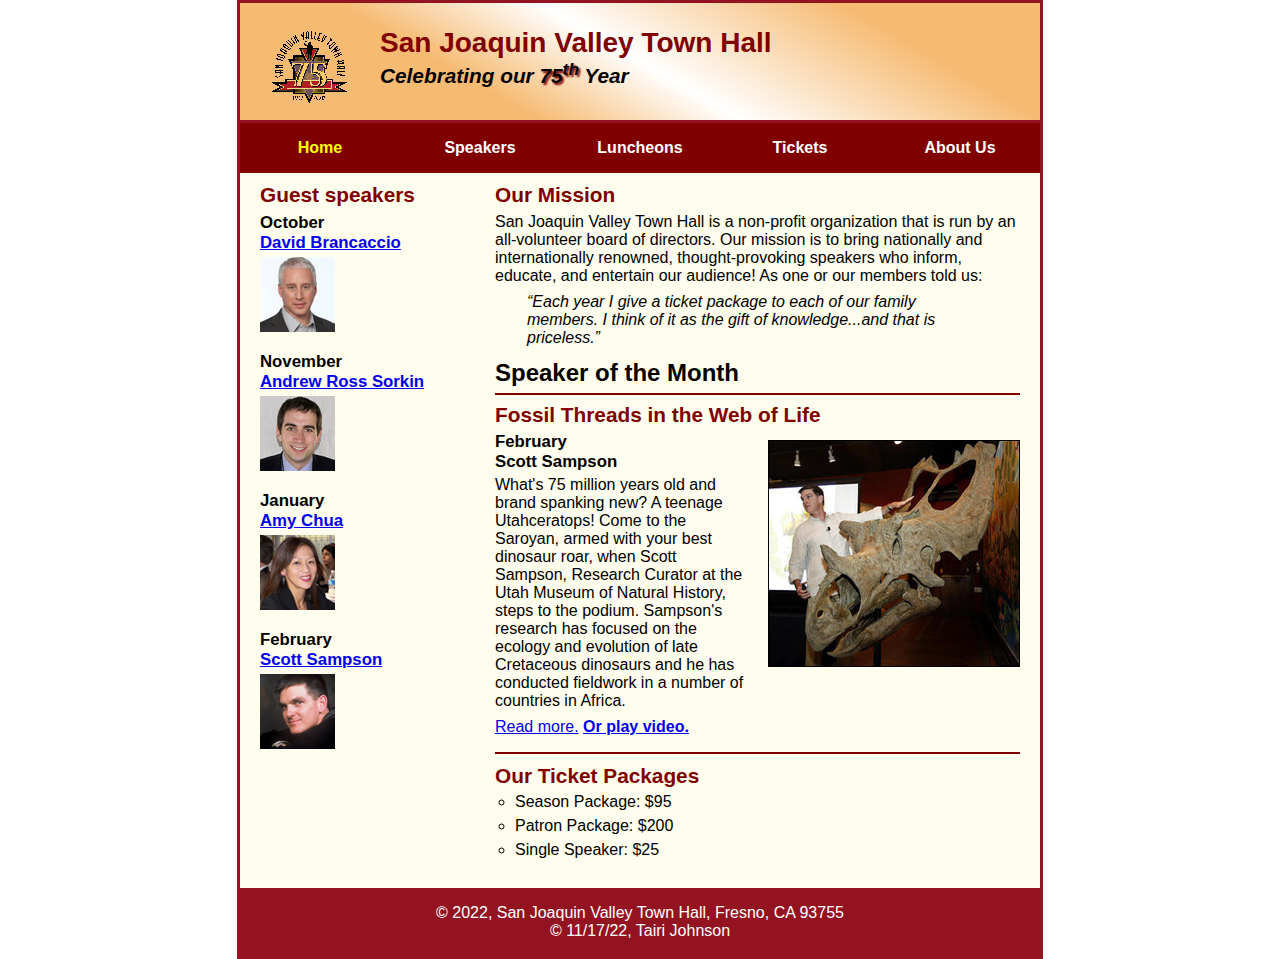
<file: index.html>
<!DOCTYPE html>
<html lang="en">

<head>
	<meta charset="utf-8">
	<title>San Joaquin Valley Town Hall</title>
	<link rel="shortcut icon" href="images/favicon.ico">
	<link rel="stylesheet" href="styles/c7_main.css">
</head>

<body>
	<header>
		<img src="images/town_hall_logo.gif" alt="Town Hall logo" height="80">
		<h2>San Joaquin Valley Town Hall</h2>
		<h3>Celebrating our <span class="shadow">75<sup>th</sup></span> Year</h3>
	</header>
	<nav id="nav_menu">
		<ul>
			<li>
				<a class="current" href="index.html">Home</a>
			</li>
			<li>
				<a href="index.html">Speakers</a>
			</li>
			<li>
				<a href="index.html">Luncheons</a>
			</li>
			<li>
				<a href="index.html">Tickets</a>
			</li>
			<li class="trigger">
				<a href="index.html">About Us</a>
					<ul>
						<li>
							<a href="#">Our History</a>
						</li>
						<li>
							<a href="#">Board of Directors</a>
						</li>
						<li>
							<a href="#">Past Speakers</a>
						</li>
						<li>
							<a href="#">Contact Information</a>
						</li>
					</ul>
			</li>
		</ul>
	</nav>
	<main>
		<section>
			<h2>Our Mission</h2>
			<p>San Joaquin Valley Town Hall is a non-profit organization that is run by an 
			   all-volunteer board of directors. Our mission is to bring nationally and 
			   internationally renowned, thought-provoking speakers who inform, educate, 
			   and entertain our audience! As one or our members told us:</p>
			<blockquote>&ldquo;Each year I give a ticket package to each of our family members. 
			I think of it as the gift of knowledge...and that is priceless.&rdquo;</blockquote>
			<h1>Speaker of the Month</h1>
			<article>
				<h2>Fossil Threads in the Web of Life</h2>
				<img src="images/sampson_dinosaur.jpg" alt="Scott Sampson with dinosaur">
				<h3>February<br>
				Scott Sampson</h3>
				<p>What's 75 million years old and brand spanking new? A teenage Utahceratops! 
				Come to the Saroyan, armed with your best dinosaur roar, when Scott Sampson, Research 
				Curator at the Utah Museum of Natural History, steps to the podium. Sampson's research 
				has focused on the ecology and evolution of late Cretaceous dinosaurs and he has conducted 
				fieldwork in a number of countries in Africa.</p>
				<p><a href="speakers/c6_sampson.html">Read more.</a>&nbsp;<b><a href="ch07-files-text/media/twist_away.mp3">Or play video.</a></b></p>
			</article>
			
			<h2>Our Ticket Packages</h2>
			<ul>
				<li>Season Package: $95</li>
				<li>Patron Package: $200</li>
				<li>Single Speaker: $25</li>
			</ul>
		</section>
		
		<aside>
			<h2>Guest speakers</h2>
			<h3>October<br><a href="speakers/brancaccio.html">David Brancaccio</a></h3>
			<img src="images/brancaccio75.jpg" alt="David Brancaccio photo">
			<h3>November<br><a href="speakers/sorkin.html">Andrew Ross Sorkin</a></h3>
			<img src="images/sorkin75.jpg" alt="Andrew Ross Sorkin photo">
			<h3>January<br><a href="speakers/chua.html">Amy Chua</a></h3>
			<img src="images/chua75.jpg" alt="Amy Chua photo">
			<h3>February<br><a href="speakers/c7_sampson.html">Scott Sampson</a></h3>
			<img src="images/sampson75.jpg" alt="Scott Sampson photo">
		</aside>
	</main>
	<footer>
		<p>&copy; 2022, San Joaquin Valley Town Hall, Fresno, CA 93755<br>&copy; 11/17/22, Tairi Johnson</p>
	</footer>
</body>
</html>
</file>
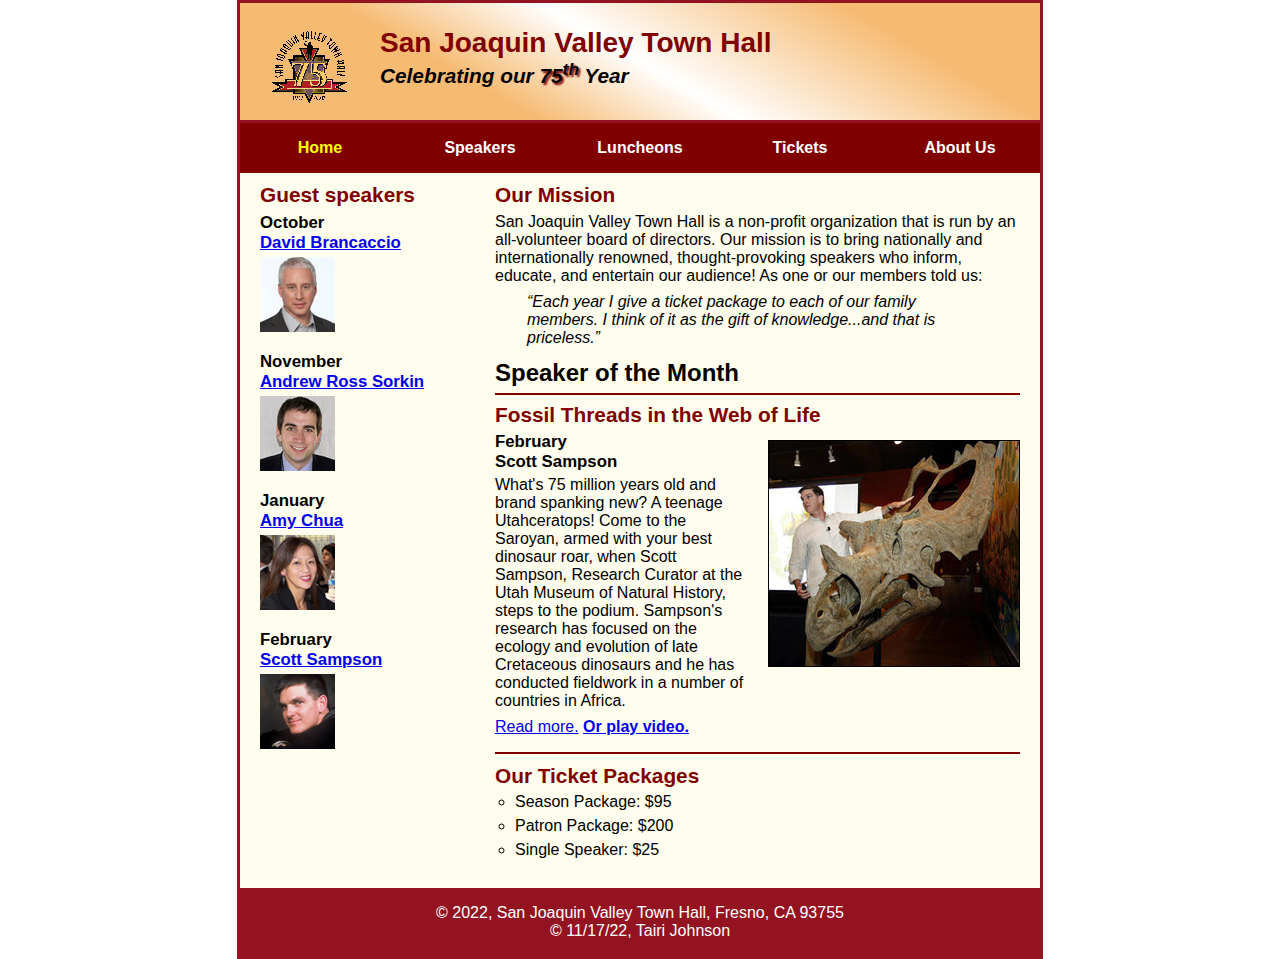
<file: c7_index.html>
<!DOCTYPE html>
<html lang="en">

<head>
	<meta charset="utf-8">
	<title>San Joaquin Valley Town Hall</title>
	<link rel="shortcut icon" href="images/favicon.ico">
	<link rel="stylesheet" href="styles/c7_main.css">
</head>

<body>
	<header>
		<img src="images/town_hall_logo.gif" alt="Town Hall logo" height="80">
		<h2>San Joaquin Valley Town Hall</h2>
		<h3>Celebrating our <span class="shadow">75<sup>th</sup></span> Year</h3>
	</header>
	<nav id="nav_menu">
		<ul>
			<li>
				<a class="current" href="c7_index.html">Home</a>
			</li>
			<li>
				<a href="c7_index.html">Speakers</a>
			</li>
			<li>
				<a href="c7_index.html">Luncheons</a>
			</li>
			<li>
				<a href="c7_index.html">Tickets</a>
			</li>
			<li class="trigger">
				<a href="c7_index.html">About Us</a>
					<ul>
						<li>
							<a href="#">Our History</a>
						</li>
						<li>
							<a href="#">Board of Directors</a>
						</li>
						<li>
							<a href="#">Past Speakers</a>
						</li>
						<li>
							<a href="#">Contact Information</a>
						</li>
					</ul>
			</li>
		</ul>
	</nav>
	<main>
		<section>
			<h2>Our Mission</h2>
			<p>San Joaquin Valley Town Hall is a non-profit organization that is run by an 
			   all-volunteer board of directors. Our mission is to bring nationally and 
			   internationally renowned, thought-provoking speakers who inform, educate, 
			   and entertain our audience! As one or our members told us:</p>
			<blockquote>&ldquo;Each year I give a ticket package to each of our family members. 
			I think of it as the gift of knowledge...and that is priceless.&rdquo;</blockquote>
			<h1>Speaker of the Month</h1>
			<article>
				<h2>Fossil Threads in the Web of Life</h2>
				<img src="images/sampson_dinosaur.jpg" alt="Scott Sampson with dinosaur">
				<h3>February<br>
				Scott Sampson</h3>
				<p>What's 75 million years old and brand spanking new? A teenage Utahceratops! 
				Come to the Saroyan, armed with your best dinosaur roar, when Scott Sampson, Research 
				Curator at the Utah Museum of Natural History, steps to the podium. Sampson's research 
				has focused on the ecology and evolution of late Cretaceous dinosaurs and he has conducted 
				fieldwork in a number of countries in Africa.</p>
				<p><a href="speakers/c6_sampson.html">Read more.</a>&nbsp;<b><a href="ch07-files-text/media/twist_away.mp3">Or play video.</a></b></p>
			</article>
			
			<h2>Our Ticket Packages</h2>
			<ul>
				<li>Season Package: $95</li>
				<li>Patron Package: $200</li>
				<li>Single Speaker: $25</li>
			</ul>
		</section>
		
		<aside>
			<h2>Guest speakers</h2>
			<h3>October<br><a href="speakers/brancaccio.html">David Brancaccio</a></h3>
			<img src="images/brancaccio75.jpg" alt="David Brancaccio photo">
			<h3>November<br><a href="speakers/sorkin.html">Andrew Ross Sorkin</a></h3>
			<img src="images/sorkin75.jpg" alt="Andrew Ross Sorkin photo">
			<h3>January<br><a href="speakers/chua.html">Amy Chua</a></h3>
			<img src="images/chua75.jpg" alt="Amy Chua photo">
			<h3>February<br><a href="speakers/c7_sampson.html">Scott Sampson</a></h3>
			<img src="images/sampson75.jpg" alt="Scott Sampson photo">
		</aside>
	</main>
	<footer>
		<p>&copy; 2022, San Joaquin Valley Town Hall, Fresno, CA 93755<br>&copy; 11/17/22, Tairi Johnson</p>
	</footer>
</body>
</html>
</file>
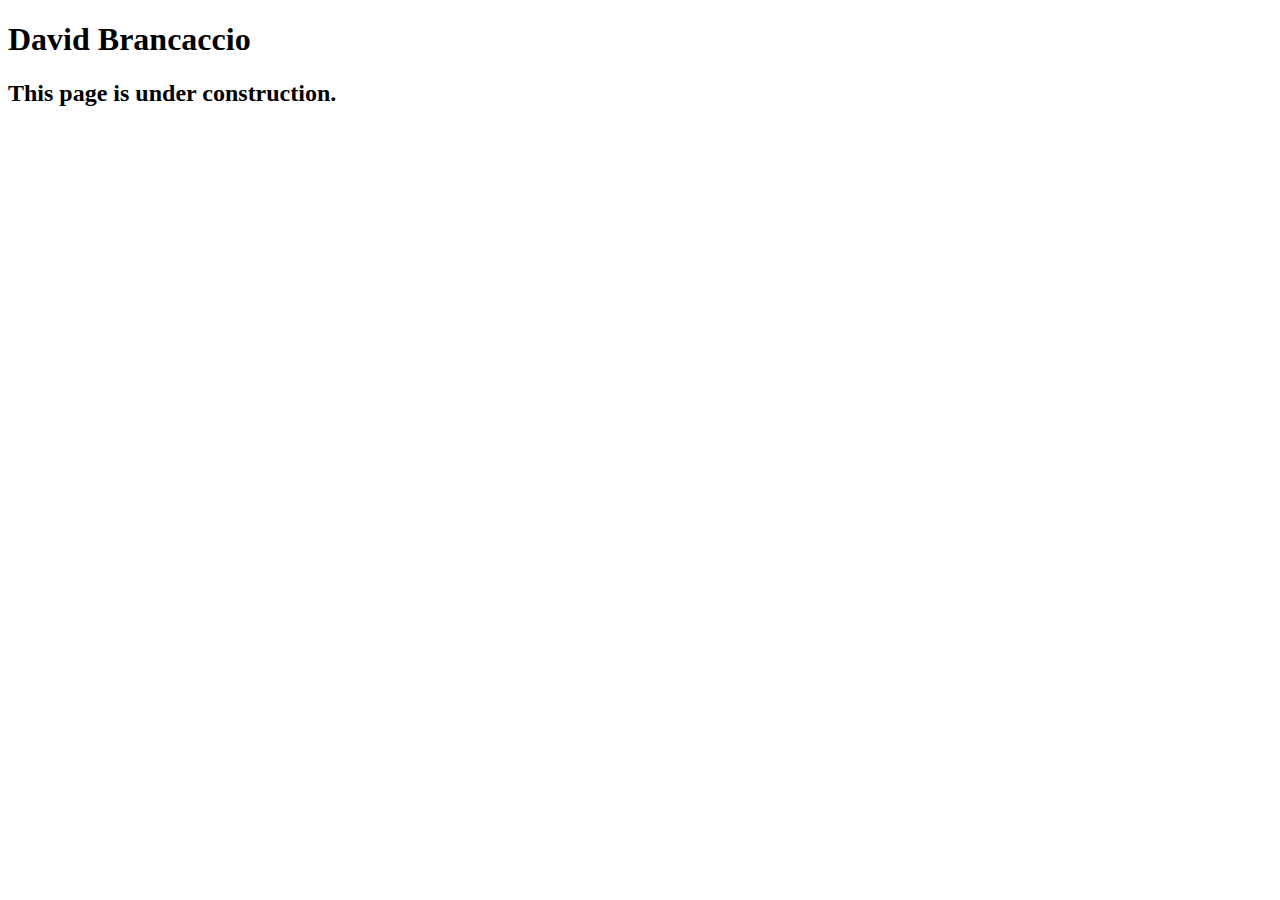
<file: speakers/brancaccio.html>
<!DOCTYPE html>
<html lang="en">

<head>
	<meta charset="utf-8">
	<title>San Joaquin Valley Town Hall</title>
	<link rel="shortcut icon" href="../images/favicon.ico">
</head>

<body>
    <main>
	    <h1>David Brancaccio</h1>
	    <h2>This page is under construction.</h2>	        
    </main>
</body>

</html>
</file>
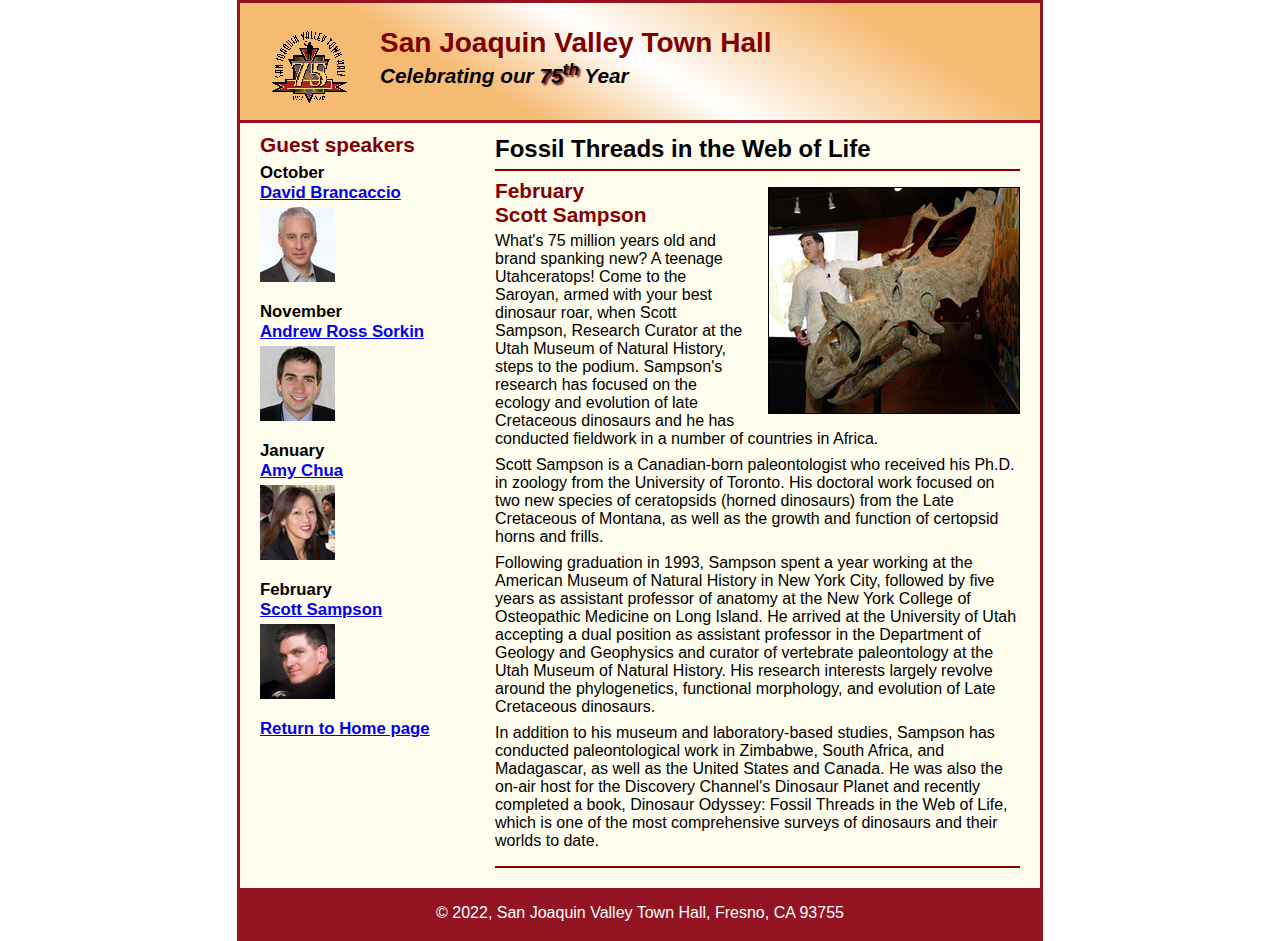
<file: speakers/c6_sampson.html>
<!DOCTYPE html>
<html lang="en">

<head>
	<meta charset="utf-8">
	<title>San Joaquin Valley Town Hall</title>
	<link rel="shortcut icon" href="../images/favicon.ico">
	<link rel="stylesheet" href="../styles/c6_speaker.css">
</head>

<body>
	<header>
		<img src="../images/town_hall_logo.gif" alt="Town Hall logo" height="80">
		<h2>San Joaquin Valley Town Hall</h2>
		<h3>Celebrating our <span class="shadow">75<sup>th</sup></span> Year</h3>
	</header>
	<main>
		<section>
			<h1>Fossil Threads in the Web of Life</h1>
			<article>
				<img src="../images/sampson_dinosaur.jpg" alt="Scott Sampson with dinosaur">
				<h2>February<br>Scott Sampson</h2>
				<p>What's 75 million years old and brand spanking new? A teenage Utahceratops! Come to the 
				   Saroyan, armed with your best dinosaur roar, when Scott Sampson, Research Curator at the 
				   Utah Museum of Natural History, steps to the podium. Sampson's research has focused on the 
				   ecology and evolution of late Cretaceous dinosaurs and he has conducted fieldwork in a number 
				   of countries in Africa.</p>
				<p>Scott Sampson is a Canadian-born paleontologist who received his Ph.D. in zoology from the 
				   University of Toronto. His doctoral work focused on two new species of ceratopsids (horned 
				   dinosaurs) from the Late Cretaceous of Montana, as well as the growth and function of certopsid 
				   horns and frills.</p>
				<p>Following graduation in 1993, Sampson spent a year working at the American Museum of Natural 
				   History in New York City, followed by five years as assistant professor of anatomy at the New 
				   York College of Osteopathic Medicine on Long Island. He arrived at the University of Utah 
				   accepting a dual position as assistant professor in the Department of Geology and Geophysics 
				   and curator of vertebrate paleontology at the Utah Museum of Natural History. His research 
				   interests largely revolve around the phylogenetics, functional morphology, and evolution of 
				   Late Cretaceous dinosaurs.</p>
				<p>In addition to his museum and laboratory-based studies, Sampson has conducted paleontological 
				   work in Zimbabwe, South Africa, and Madagascar, as well as the United States and Canada. He was 
				   also the on-air host for the Discovery Channel's Dinosaur Planet and recently completed a book, 
				   Dinosaur Odyssey: Fossil Threads in the Web of Life, which is one of the most 
				   comprehensive surveys of dinosaurs and their worlds to date.</p>
			</article>
		</section>
		
		<aside>
			<h2>Guest speakers</h2>
			<h3>October<br><a href="../speakers/brancaccio.html">David Brancaccio</a></h3>
			<img src="../images/brancaccio75.jpg" alt="David Brancaccio photo">
			<h3>November<br><a href="../speakers/sorkin.html">Andrew Ross Sorkin</a></h3>
			<img src="../images/sorkin75.jpg" alt="Andrew Ross Sorkin photo">
			<h3>January<br><a href="../speakers/chua.html">Amy Chua</a></h3>
			<img src="../images/chua75.jpg" alt="Amy Chua photo">
			<h3>February<br><a href="../speakers/c6_sampson.html">Scott Sampson</a></h3>
			<img src="../images/sampson75.jpg" alt="Scott Sampson photo">
			<h3><a href="../index.html">Return to Home page</a></h3>
		</aside>
	</main>
	<footer>
		<p>&copy; 2022, San Joaquin Valley Town Hall, Fresno, CA 93755</p>
	</footer>
</body>
</html>
</file>
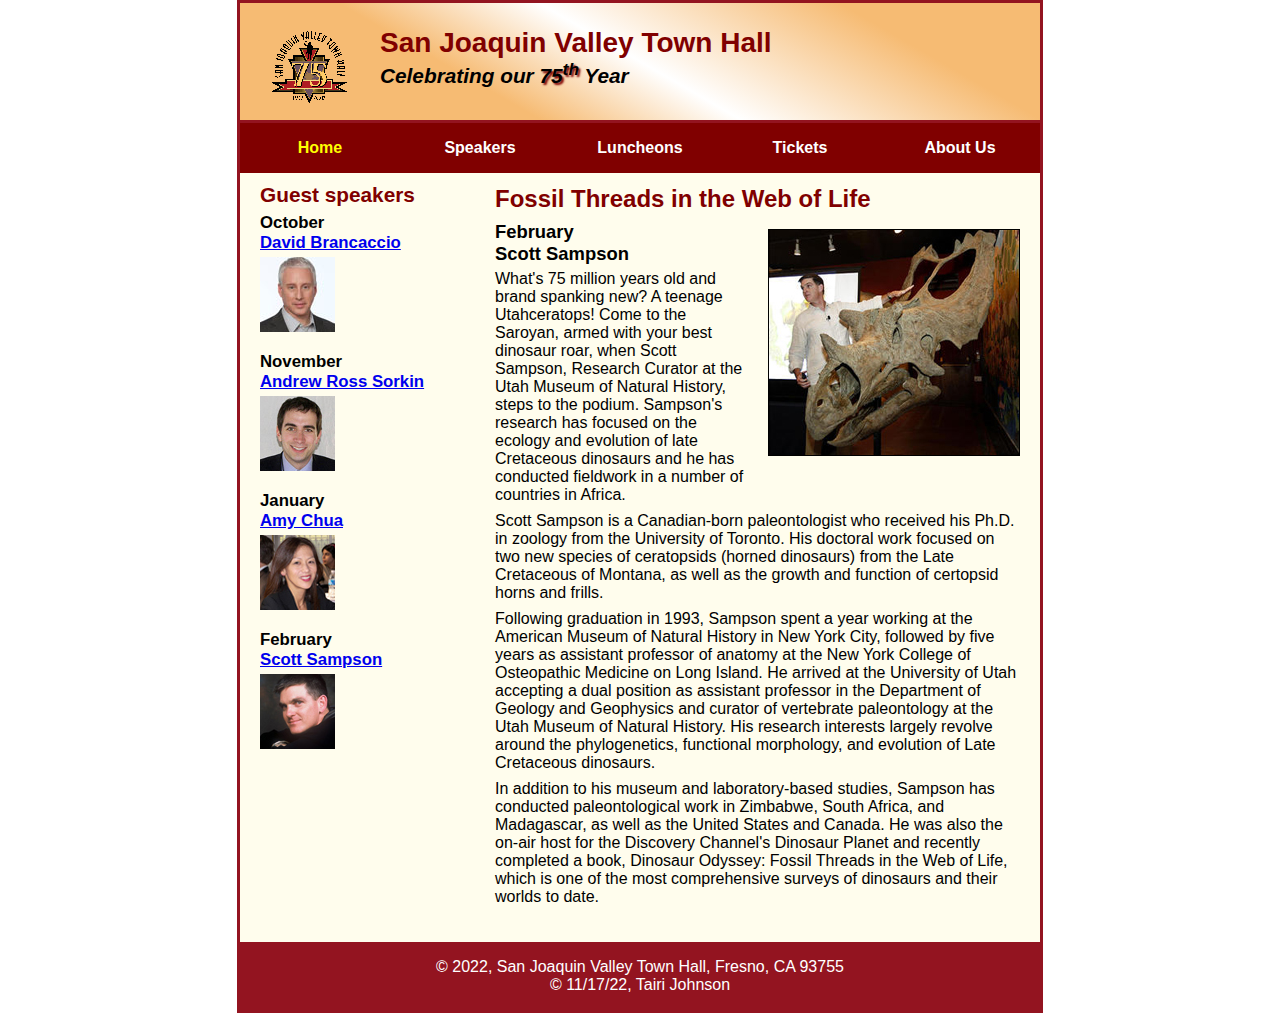
<file: speakers/c7_sampson.html>
<!DOCTYPE html>
<html lang="en">

<head>
	<meta charset="utf-8">
	<title>San Joaquin Valley Town Hall</title>
	<link rel="shortcut icon" href="../images/favicon.ico">
	<link rel="stylesheet" href="../styles/c7_speaker.css">
</head>

<body>
	<header>
		<img src="../images/town_hall_logo.gif" alt="Town Hall logo" height="80">
		<h2>San Joaquin Valley Town Hall</h2>
		<h3>Celebrating our <span class="shadow">75<sup>th</sup></span> Year</h3>
	</header>
	<nav id="nav_menu">
		<ul>
			<li>
				<a class="current" href="../index.html">Home</a>
			</li>
			<li>
				<a href="c7_sampson.html">Speakers</a>
			</li>
			<li>
				<a href="c7_sampson.html">Luncheons</a>
			</li>
			<li>
				<a href="c7_sampson.html">Tickets</a>
			</li>
			<li class="trigger">
				<a href="c7_sampson.html">About Us</a>
				<ul>
					<li>
						<a href="#">Our History</a>
					</li>
					<li>
						<a href="#">Board of Directors</a>
					</li>
					<li>
						<a href="#">Past Speakers</a>
					</li>
					<li>
						<a href="#">Contact Information</a>
					</li>
				</ul>
			</li>
		</ul>
	</nav>
	<main>
		<section>
			<h1>Fossil Threads in the Web of Life</h1>
			<article>
				<img src="../images/sampson_dinosaur.jpg" alt="Scott Sampson with dinosaur">
				<h2>February<br>Scott Sampson</h2>
				<p>What's 75 million years old and brand spanking new? A teenage Utahceratops! Come to the 
				   Saroyan, armed with your best dinosaur roar, when Scott Sampson, Research Curator at the 
				   Utah Museum of Natural History, steps to the podium. Sampson's research has focused on the 
				   ecology and evolution of late Cretaceous dinosaurs and he has conducted fieldwork in a number 
				   of countries in Africa.</p>
				<p>Scott Sampson is a Canadian-born paleontologist who received his Ph.D. in zoology from the 
				   University of Toronto. His doctoral work focused on two new species of ceratopsids (horned 
				   dinosaurs) from the Late Cretaceous of Montana, as well as the growth and function of certopsid 
				   horns and frills.</p>
				<p>Following graduation in 1993, Sampson spent a year working at the American Museum of Natural 
				   History in New York City, followed by five years as assistant professor of anatomy at the New 
				   York College of Osteopathic Medicine on Long Island. He arrived at the University of Utah 
				   accepting a dual position as assistant professor in the Department of Geology and Geophysics 
				   and curator of vertebrate paleontology at the Utah Museum of Natural History. His research 
				   interests largely revolve around the phylogenetics, functional morphology, and evolution of 
				   Late Cretaceous dinosaurs.</p>
				<p>In addition to his museum and laboratory-based studies, Sampson has conducted paleontological 
				   work in Zimbabwe, South Africa, and Madagascar, as well as the United States and Canada. He was 
				   also the on-air host for the Discovery Channel's Dinosaur Planet and recently completed a book, 
				   Dinosaur Odyssey: Fossil Threads in the Web of Life, which is one of the most 
				   comprehensive surveys of dinosaurs and their worlds to date.</p>
			</article>
		</section>
		
		<aside>
			<h2>Guest speakers</h2>
			<h3>October<br><a href="../speakers/brancaccio.html">David Brancaccio</a></h3>
			<img src="../images/brancaccio75.jpg" alt="David Brancaccio photo">
			<h3>November<br><a href="../speakers/sorkin.html">Andrew Ross Sorkin</a></h3>
			<img src="../images/sorkin75.jpg" alt="Andrew Ross Sorkin photo">
			<h3>January<br><a href="../speakers/chua.html">Amy Chua</a></h3>
			<img src="../images/chua75.jpg" alt="Amy Chua photo">
			<h3>February<br><a href="../speakers/c6_sampson.html">Scott Sampson</a></h3>
			<img src="../images/sampson75.jpg" alt="Scott Sampson photo">
		</aside>
	</main>
	<footer>
		<p>&copy; 2022, San Joaquin Valley Town Hall, Fresno, CA 93755<br>&copy; 11/17/22, Tairi Johnson</p>
	</footer>
</body>
</html>
</file>
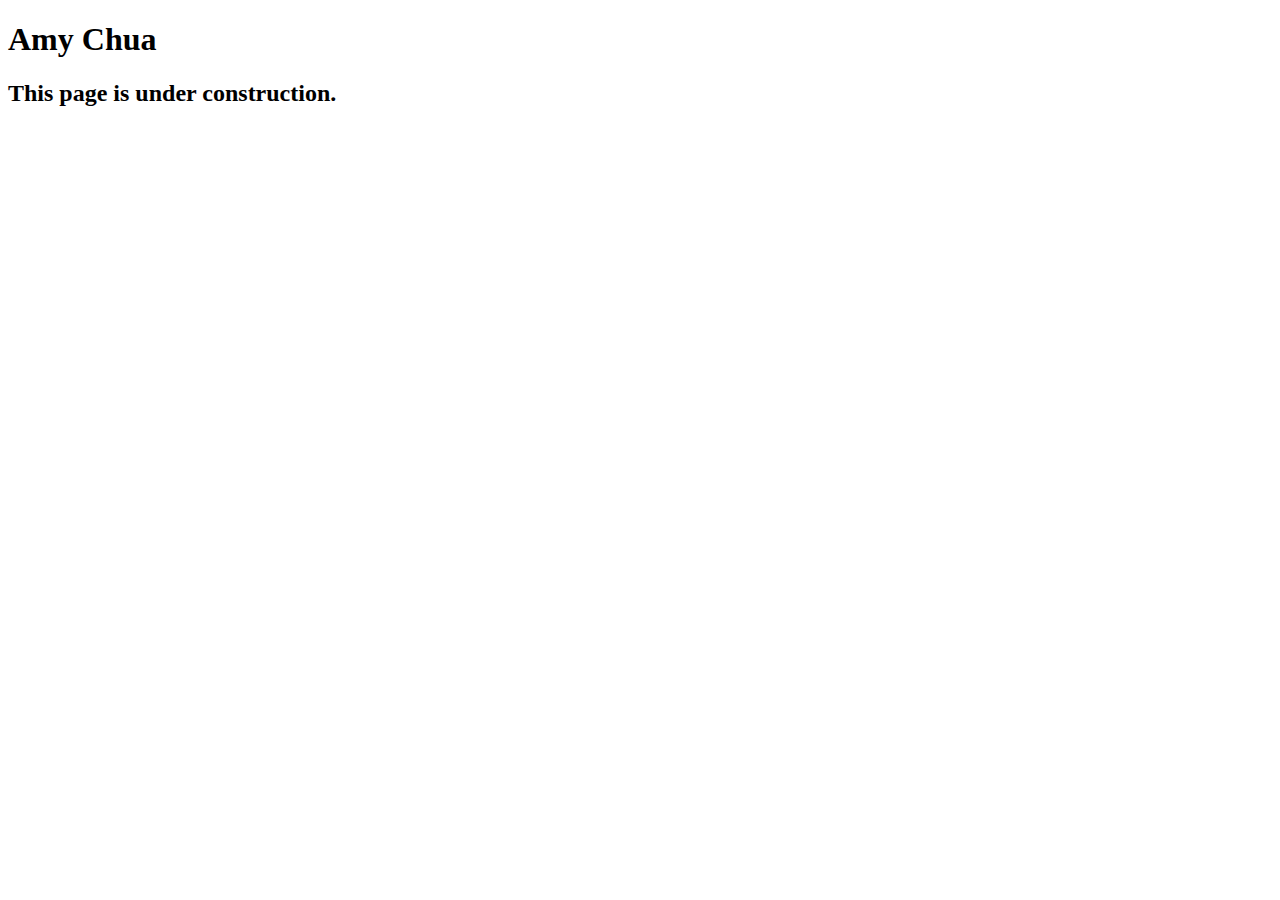
<file: speakers/chua.html>
<!DOCTYPE html>
<html lang="en">

<head>
	<meta charset="utf-8">
	<title>San Joaquin Valley Town Hall</title>
	<link rel="shortcut icon" href="../images/favicon.ico">
</head>

<body>
	<main>
		<h1>Amy Chua</h1>
		<h2>This page is under construction.</h2>
	</main>
</body>

</html>
</file>
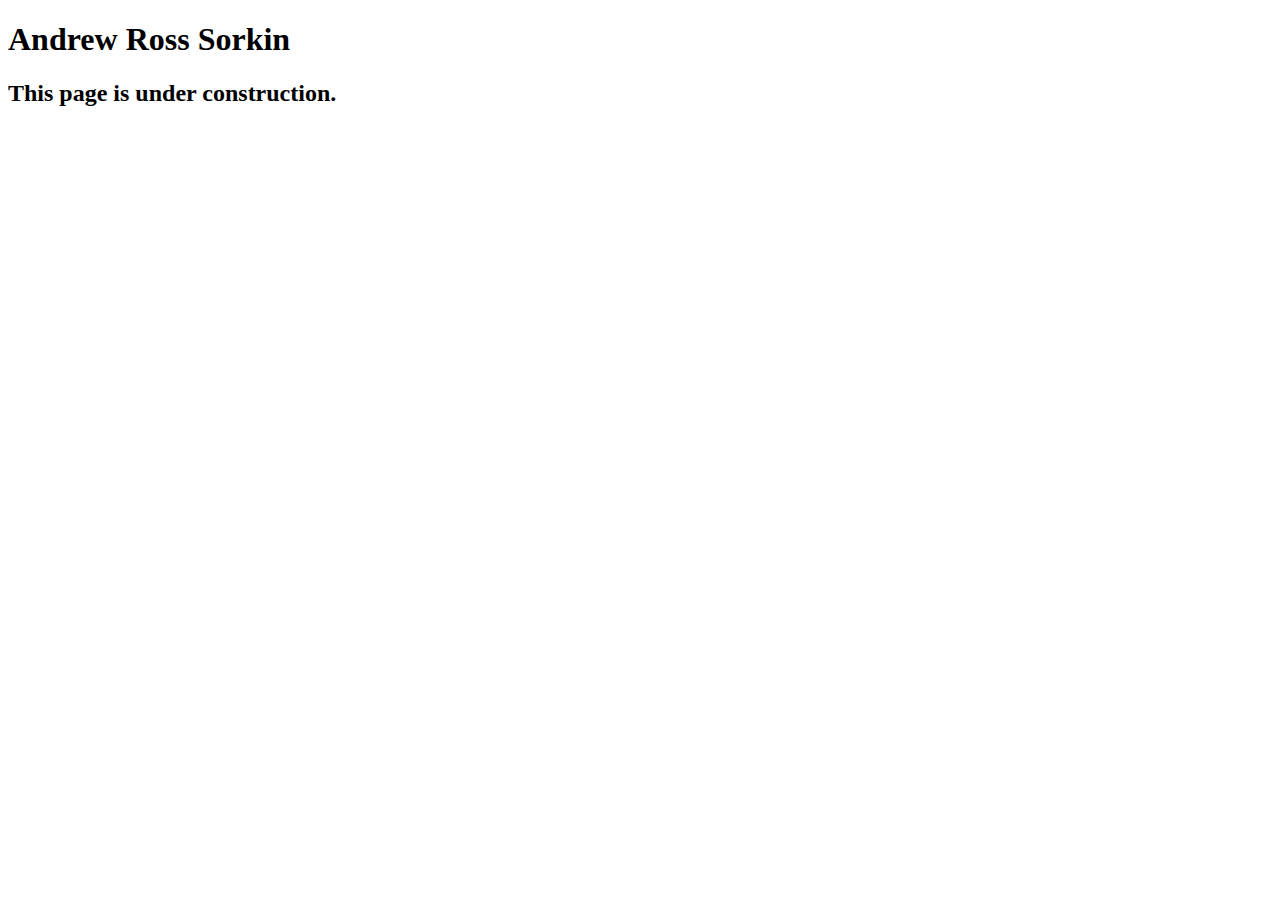
<file: speakers/sorkin.html>
<!DOCTYPE html>
<html lang="en">

<head>
	<meta charset="utf-8">
	<title>San Joaquin Valley Town Hall</title>
	<link rel="shortcut icon" href="../images/favicon.ico">
</head>

<body>
	<main>
		<h1>Andrew Ross Sorkin</h1>
		<h2>This page is under construction.</h2>
	</main>
</body>

</html>
</file>
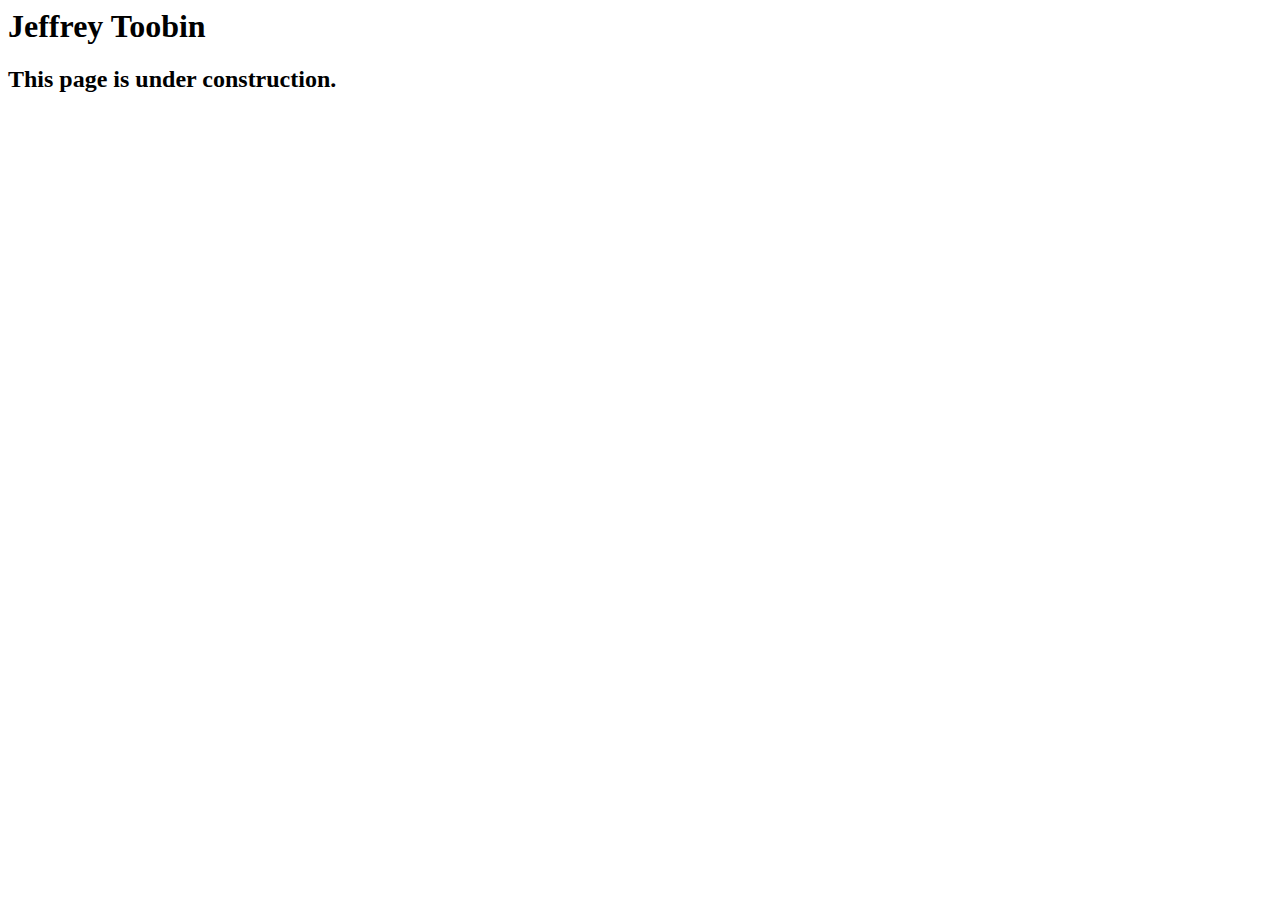
<file: ch07-files-text/speakers/toobin.html>
<html lang="en">

<head>
	<meta charset="utf-8">
	<title>San Joaquin Valley Town Hall</title>
	<link rel="shortcut icon" href="../images/favicon.ico">
</head>

<body>
	<h1>Jeffrey Toobin</h1>
	<h2>This page is under construction.</h2>	
</body>

</html>
</file>
<file: styles/c7_main.css>
/* the styles for the elements */
* {
	margin: 0;
	padding: 0;
}
html {
	background-color: white;
}
body {
	font-family: Arial, Helvetica, sans-serif;
    font-size: 100%;
    width: 800px;
    margin: 0 auto;
    border: 3px solid #931420;
    background-color: #fffded;
}
a:focus, a:hover {
	font-style: italic;
}

#nav_menu ul {
	list-style-type: none;
	position: relative;
	margin: 0;
	padding: 0;
}

#nav_menu ul li {
	float: left;
}

#nav_menu ul li a {
	display: block;
	width: 160px;
	text-align: center;
	padding-top: 1em;
	padding-bottom: 1em;
	text-decoration: none;
	background-color: #800000;
	color: white;
	font-weight: bold;
}

#nav_menu ul li a.current {
	color: yellow;
}

#nav_menu ul ul {
	display: none;
	position: absolute;
	top: 100%;
}

#nav_menu ul ul li{
	float: none;
}

#nav_menu ul li:hover > ul {
	display: block;
}

#nav_menu > ul::after {
	content: "";
	display: block;
	clear: both;
}

/* the styles for the header */
header {
	padding: 1.5em 0 2em 0;
	border-bottom: 3px solid #931420;
		background-image: -moz-linear-gradient(
	    30deg, #f6bb73 0%, #f6bb73 30%, white 50%, #f6bb73 80%, #f6bb73 100%);
	background-image: -webkit-linear-gradient(
	    30deg, #f6bb73 0%, #f6bb73 30%, white 50%, #f6bb73 80%, #f6bb73 100%);
	background-image: -o-linear-gradient(
	    30deg, #f6bb73 0%, #f6bb73 30%, white 50%, #f6bb73 80%, #f6bb73 100%);
	background-image: linear-gradient(
	    30deg, #f6bb73 0%, #f6bb73 30%, white 50%, #f6bb73 80%, #f6bb73 100%);
}
header h2 {
	font-size: 175%;
	color: #800000;
}
header h3 {
	font-size: 130%;
	font-style: italic;
}
header img {
	float: left;
	padding: 0 30px;
}
.shadow {
	text-shadow: 2px 2px 2px #800000;
}
/* the styles for the section */
section {
	width: 525px;
	float: right;
	padding: 0 20px 20px 20px;
}
section h1 {
	font-size: 150%;
	padding: .5em 0 .25em 0;
	margin: 0;
}
section h2 {
	color: #800000;
	font-size: 130%;
	padding: .5em 0 .25em 0;
}
section p {
	padding-bottom: .5em;
}
section blockquote {
	padding: 0 2em;
	font-style: italic;
}
section ul {
	padding: 0 0 .25em 1.25em;
	list-style-type: circle;
}
section li {
	padding-bottom: .35em;
}

/* the styles for the article */
article {
	padding: .5em 0;
	border-top: 2px solid #800000;
	border-bottom: 2px solid #800000;
}
article h2 {
	padding-top: 0;
}
article h3 {
	font-size: 105%;
	padding-bottom: .25em;
}
article img {
	float: right;
	margin: .5em 0 1em 1em;
	border: 1px solid black;
}

/* the styles for the aside */
aside {
	width: 215px;
	float: right;
	padding: 0 0 20px 20px;
}
aside h2 {
	color: #800000;
	font-size: 130%;
	padding: .5em 0 .25em 0;
}
aside h3 {
	font-size: 105%;
	padding-bottom: .25em;
}
aside img {
	padding-bottom: 1em;
}

/* the styles for the footer */
footer {
	background-color: #931420;
	clear: both;

}
footer p {
	text-align: center;
	color: white;
	padding: 1em 0;
}
</file>
<file: styles/c6_speaker.css>
/* the styles for the elements */
* {
	margin: 0;
	padding: 0;
}
html {
	background-color: white;
}
body {
	font-family: Arial, Helvetica, sans-serif;
    font-size: 100%;
    width: 800px;
    margin: 0 auto;
    border: 3px solid #931420;
    background-color: #fffded;
}
a:focus, a:hover {
	font-style: italic;
}
/* the styles for the header */
header {
	padding: 1.5em 0 2em 0;
	border-bottom: 3px solid #931420;
		background-image: -moz-linear-gradient(
	    30deg, #f6bb73 0%, #f6bb73 30%, white 50%, #f6bb73 80%, #f6bb73 100%);
	background-image: -webkit-linear-gradient(
	    30deg, #f6bb73 0%, #f6bb73 30%, white 50%, #f6bb73 80%, #f6bb73 100%);
	background-image: -o-linear-gradient(
	    30deg, #f6bb73 0%, #f6bb73 30%, white 50%, #f6bb73 80%, #f6bb73 100%);
	background-image: linear-gradient(
	    30deg, #f6bb73 0%, #f6bb73 30%, white 50%, #f6bb73 80%, #f6bb73 100%);
}
header h2 {
	font-size: 175%;
	color: #800000;
}
header h3 {
	font-size: 130%;
	font-style: italic;
}
header img {
	float: left;
	padding: 0 30px;
}
.shadow {
	text-shadow: 2px 2px 2px #800000;
}
/* the styles for the section */
section {
	width: 525px;
	float: right;
	padding: 0 20px 20px 20px;
}
section h1 {
	font-size: 150%;
	padding: .5em 0 .25em 0;
	margin: 0;
}
section h2 {
	color: #800000;
	font-size: 130%;
	padding: .5em 0 .25em 0;
}
section p {
	padding-bottom: .5em;
}
section blockquote {
	padding: 0 2em;
	font-style: italic;
}
section ul {
	padding: 0 0 .25em 1.25em;
}
section li {
	padding-bottom: .35em;
}

/* the styles for the article */
article {
	padding: .5em 0;
	border-top: 2px solid #800000;
	border-bottom: 2px solid #800000;
}
article h2 {
	padding-top: 0;
}
article h3 {
	font-size: 105%;
	padding-bottom: .25em;
}
article img {
	float: right;
	margin: .5em 0 1em 1em;
	border: 1px solid black;
}

/* the styles for the aside */
aside {
	width: 215px;
	float: right;
	padding: 0 0 20px 20px;
}
aside h2 {
	color: #800000;
	font-size: 130%;
	padding: .5em 0 .25em 0;
}
aside h3 {
	font-size: 105%;
	padding-bottom: .25em;
}
aside img {
	padding-bottom: 1em;
}

/* the styles for the footer */
footer {
	background-color: #931420;
	clear: both;

}
footer p {
	text-align: center;
	color: white;
	padding: 1em 0;
}
</file>
<file: styles/c7_speaker.css>
/* the styles for the elements */
* {
	margin: 0;
	padding: 0;
}
html {
	background-color: white;
}
body {
	font-family: Arial, Helvetica, sans-serif;
    font-size: 100%;
    width: 800px;
    margin: 0 auto;
    border: 3px solid #931420;
    background-color: #fffded;
}
a:focus, a:hover {
	font-style: italic;
}

#nav_menu ul {
	list-style-type: none;
	position: relative;
	margin: 0;
	padding: 0;
}

#nav_menu ul li {
	float: left;
}

#nav_menu ul li a {
	display: block;
	width: 160px;
	text-align: center;
	padding-top: 1em;
	padding-bottom: 1em;
	text-decoration: none;
	background-color: #800000;
	color: white;
	font-weight: bold;
}

#nav_menu ul li a.current {
	color: yellow;
}

#nav_menu ul ul {
	display: none;
	position: absolute;
	top: 100%;
}

#nav_menu ul ul li{
	float: none;
}

#nav_menu ul li:hover > ul {
	display: block;
}

#nav_menu > ul::after {
	content: "";
	display: block;
	clear: both;
}

/* the styles for the header */
header {
	padding: 1.5em 0 2em 0;
	border-bottom: 3px solid #931420;
		background-image: -moz-linear-gradient(
	    30deg, #f6bb73 0%, #f6bb73 30%, white 50%, #f6bb73 80%, #f6bb73 100%);
	background-image: -webkit-linear-gradient(
	    30deg, #f6bb73 0%, #f6bb73 30%, white 50%, #f6bb73 80%, #f6bb73 100%);
	background-image: -o-linear-gradient(
	    30deg, #f6bb73 0%, #f6bb73 30%, white 50%, #f6bb73 80%, #f6bb73 100%);
	background-image: linear-gradient(
	    30deg, #f6bb73 0%, #f6bb73 30%, white 50%, #f6bb73 80%, #f6bb73 100%);
}
header h2 {
	font-size: 175%;
	color: #800000;
}
header h3 {
	font-size: 130%;
	font-style: italic;
}
header img {
	float: left;
	padding: 0 30px;
}
.shadow {
	text-shadow: 2px 2px 2px #800000;
}
/* the styles for the main content */
main {
	clear: left;
}

/* the styles for the section */
section {
	width: 525px;
	float: right;
	padding: 0 20px 20px 20px;
}
section h1 {
	color: #800000;
	font-size: 150%;
	padding-top: .5em;
	margin: 0;
}
section p {
	padding-bottom: .5em;
}
section blockquote {
	padding: 0 2em;
	font-style: italic;
}
section ul {
	padding: 0 0 .25em 1.25em;
}
section li {
	padding-bottom: .35em;
}

/* the styles for the article */
article {
	padding: .5em 0;
}
article h2 {
	font-size: 115%;
	padding: 0 0 .25em 0;
}
article img {
	float: right;
	margin: .5em 0 1em 1em;
	border: 1px solid black;
}

/* the styles for the aside */
aside {
	width: 215px;
	float: right;
	padding: 0 0 20px 20px;
}
aside h2 {
	color: #800000;
	font-size: 130%;
	padding: .5em 0 .25em 0;
}

aside h3 {
	font-size: 105%;
	padding-bottom: .25em;
}
aside img {
	padding-bottom: 1em;
}

/* the styles for the footer */
footer {
	background-color: #931420;
	clear: both;

}
footer p {
	text-align: center;
	color: white;
	padding: 1em 0;
}
</file>
